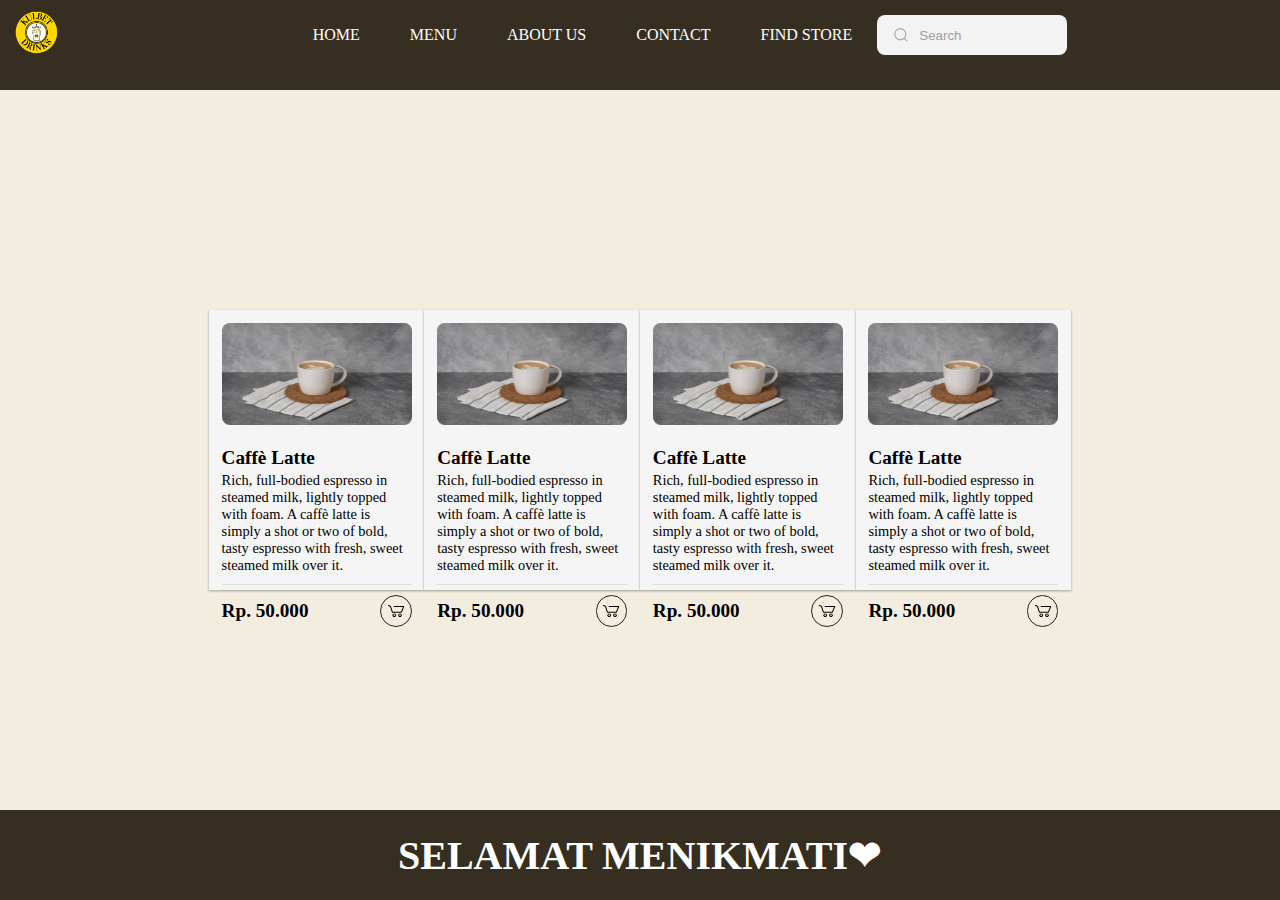
<file: index.html>
<!DOCTYPE html>
<html lang="en">

<head>
    <meta charset="UTF-8">
    <meta http-equiv="X-UA-Compatible" content="IE=edge">
    <meta name="viewport" content="width=device-width, initial-scale=1.0">
    <title>WEB AINK</title>
    <link rel="stylesheet" href="style.css" />
</head>

<body>
    <div class="container">

        <!-- NAVIGATION BAR -->
        <img class= "img-kulbet" src="K.png" alt="Logo-kulbet">
        <div class="navbar">
            <ul class="ul-navbar">
                <li class="li-navbar">
                    <a href="#" class="a-navbar">HOME</a>
                </li>
                <li class="li-navbar">
                    <a href="menu.html" class="a-navbar">MENU</a>
                </li>
                <li class="li-navbar">
                    <a href="about.html" class="a-navbar">ABOUT US</a>
                </li>
                <li class="li-navbar">
                    <a href="contact.html" class="a-navbar">CONTACT</a>
                </li>
                <li class="li-navbar">
                    <a href="find.html" class="a-navbar">FIND STORE</a>
                </li>
                <div class="group">
                    <svg class="icon" aria-hidden="true" viewBox="0 0 24 24">
                        <g>
                            <path
                                d="M21.53 20.47l-3.66-3.66C19.195 15.24 20 13.214 20 11c0-4.97-4.03-9-9-9s-9 4.03-9 9 4.03 9 9 9c2.215 0 4.24-.804 5.808-2.13l3.66 3.66c.147.146.34.22.53.22s.385-.073.53-.22c.295-.293.295-.767.002-1.06zM3.5 11c0-4.135 3.365-7.5 7.5-7.5s7.5 3.365 7.5 7.5-3.365 7.5-7.5 7.5-7.5-3.365-7.5-7.5z">
                            </path>
                        </g>
                    </svg>
                    <input placeholder="Search" type="search" class="input">
                </div>
            </ul>
        </div>

        <!-- NAV BAR END -->

        <!-- CONTENT 1 -->
        <div class="container-content">
            <div class="card">
                <div class="card-img">
                    <img class="card-gambar" src="caffelatte.png">
                </div>
                <div class="card-info">
                  <p class="text-title">Caffè Latte</p>
                  <p class="text-body">Rich, full-bodied espresso in steamed milk, lightly topped with foam. A caffè latte is simply a shot or two of bold, tasty espresso with fresh, sweet steamed milk over it.</p>
                </div>
                <div class="card-footer">
                <span class="text-title">Rp. 50.000</span>
                <div class="card-button">
                  <svg class="svg-icon" viewBox="0 0 20 20">
                    <path d="M17.72,5.011H8.026c-0.271,0-0.49,0.219-0.49,0.489c0,0.271,0.219,0.489,0.49,0.489h8.962l-1.979,4.773H6.763L4.935,5.343C4.926,5.316,4.897,5.309,4.884,5.286c-0.011-0.024,0-0.051-0.017-0.074C4.833,5.166,4.025,4.081,2.33,3.908C2.068,3.883,1.822,4.075,1.795,4.344C1.767,4.612,1.962,4.853,2.231,4.88c1.143,0.118,1.703,0.738,1.808,0.866l1.91,5.661c0.066,0.199,0.252,0.333,0.463,0.333h8.924c0.116,0,0.22-0.053,0.308-0.128c0.027-0.023,0.042-0.048,0.063-0.076c0.026-0.034,0.063-0.058,0.08-0.099l2.384-5.75c0.062-0.151,0.046-0.323-0.045-0.458C18.036,5.092,17.883,5.011,17.72,5.011z"></path>
                    <path d="M8.251,12.386c-1.023,0-1.856,0.834-1.856,1.856s0.833,1.853,1.856,1.853c1.021,0,1.853-0.83,1.853-1.853S9.273,12.386,8.251,12.386z M8.251,15.116c-0.484,0-0.877-0.393-0.877-0.874c0-0.484,0.394-0.878,0.877-0.878c0.482,0,0.875,0.394,0.875,0.878C9.126,14.724,8.733,15.116,8.251,15.116z"></path>
                    <path d="M13.972,12.386c-1.022,0-1.855,0.834-1.855,1.856s0.833,1.853,1.855,1.853s1.854-0.83,1.854-1.853S14.994,12.386,13.972,12.386z M13.972,15.116c-0.484,0-0.878-0.393-0.878-0.874c0-0.484,0.394-0.878,0.878-0.878c0.482,0,0.875,0.394,0.875,0.878C14.847,14.724,14.454,15.116,13.972,15.116z"></path>
                  </svg>
                </div>
              </div></div>

              <div class="card">
                <div class="card-img">
                    <img class="card-gambar" src="caffelatte.png">
                </div>
                <div class="card-info">
                  <p class="text-title">Caffè Latte</p>
                  <p class="text-body">Rich, full-bodied espresso in steamed milk, lightly topped with foam. A caffè latte is simply a shot or two of bold, tasty espresso with fresh, sweet steamed milk over it.</p>
                </div>
                <div class="card-footer">
                <span class="text-title">Rp. 50.000</span>
                <div class="card-button">
                  <svg class="svg-icon" viewBox="0 0 20 20">
                    <path d="M17.72,5.011H8.026c-0.271,0-0.49,0.219-0.49,0.489c0,0.271,0.219,0.489,0.49,0.489h8.962l-1.979,4.773H6.763L4.935,5.343C4.926,5.316,4.897,5.309,4.884,5.286c-0.011-0.024,0-0.051-0.017-0.074C4.833,5.166,4.025,4.081,2.33,3.908C2.068,3.883,1.822,4.075,1.795,4.344C1.767,4.612,1.962,4.853,2.231,4.88c1.143,0.118,1.703,0.738,1.808,0.866l1.91,5.661c0.066,0.199,0.252,0.333,0.463,0.333h8.924c0.116,0,0.22-0.053,0.308-0.128c0.027-0.023,0.042-0.048,0.063-0.076c0.026-0.034,0.063-0.058,0.08-0.099l2.384-5.75c0.062-0.151,0.046-0.323-0.045-0.458C18.036,5.092,17.883,5.011,17.72,5.011z"></path>
                    <path d="M8.251,12.386c-1.023,0-1.856,0.834-1.856,1.856s0.833,1.853,1.856,1.853c1.021,0,1.853-0.83,1.853-1.853S9.273,12.386,8.251,12.386z M8.251,15.116c-0.484,0-0.877-0.393-0.877-0.874c0-0.484,0.394-0.878,0.877-0.878c0.482,0,0.875,0.394,0.875,0.878C9.126,14.724,8.733,15.116,8.251,15.116z"></path>
                    <path d="M13.972,12.386c-1.022,0-1.855,0.834-1.855,1.856s0.833,1.853,1.855,1.853s1.854-0.83,1.854-1.853S14.994,12.386,13.972,12.386z M13.972,15.116c-0.484,0-0.878-0.393-0.878-0.874c0-0.484,0.394-0.878,0.878-0.878c0.482,0,0.875,0.394,0.875,0.878C14.847,14.724,14.454,15.116,13.972,15.116z"></path>
                  </svg>
                </div>
              </div></div>

              <div class="card">
                <div class="card-img">
                    <img class="card-gambar" src="caffelatte.png">
                </div>
                <div class="card-info">
                  <p class="text-title">Caffè Latte</p>
                  <p class="text-body">Rich, full-bodied espresso in steamed milk, lightly topped with foam. A caffè latte is simply a shot or two of bold, tasty espresso with fresh, sweet steamed milk over it.</p>
                </div>
                <div class="card-footer">
                <span class="text-title">Rp. 50.000</span>
                <div class="card-button">
                  <svg class="svg-icon" viewBox="0 0 20 20">
                    <path d="M17.72,5.011H8.026c-0.271,0-0.49,0.219-0.49,0.489c0,0.271,0.219,0.489,0.49,0.489h8.962l-1.979,4.773H6.763L4.935,5.343C4.926,5.316,4.897,5.309,4.884,5.286c-0.011-0.024,0-0.051-0.017-0.074C4.833,5.166,4.025,4.081,2.33,3.908C2.068,3.883,1.822,4.075,1.795,4.344C1.767,4.612,1.962,4.853,2.231,4.88c1.143,0.118,1.703,0.738,1.808,0.866l1.91,5.661c0.066,0.199,0.252,0.333,0.463,0.333h8.924c0.116,0,0.22-0.053,0.308-0.128c0.027-0.023,0.042-0.048,0.063-0.076c0.026-0.034,0.063-0.058,0.08-0.099l2.384-5.75c0.062-0.151,0.046-0.323-0.045-0.458C18.036,5.092,17.883,5.011,17.72,5.011z"></path>
                    <path d="M8.251,12.386c-1.023,0-1.856,0.834-1.856,1.856s0.833,1.853,1.856,1.853c1.021,0,1.853-0.83,1.853-1.853S9.273,12.386,8.251,12.386z M8.251,15.116c-0.484,0-0.877-0.393-0.877-0.874c0-0.484,0.394-0.878,0.877-0.878c0.482,0,0.875,0.394,0.875,0.878C9.126,14.724,8.733,15.116,8.251,15.116z"></path>
                    <path d="M13.972,12.386c-1.022,0-1.855,0.834-1.855,1.856s0.833,1.853,1.855,1.853s1.854-0.83,1.854-1.853S14.994,12.386,13.972,12.386z M13.972,15.116c-0.484,0-0.878-0.393-0.878-0.874c0-0.484,0.394-0.878,0.878-0.878c0.482,0,0.875,0.394,0.875,0.878C14.847,14.724,14.454,15.116,13.972,15.116z"></path>
                  </svg>
                </div>
              </div></div>

              <div class="card">
                <div class="card-img">
                    <img class="card-gambar" src="caffelatte.png">
                </div>
                <div class="card-info">
                  <p class="text-title">Caffè Latte</p>
                  <p class="text-body">Rich, full-bodied espresso in steamed milk, lightly topped with foam. A caffè latte is simply a shot or two of bold, tasty espresso with fresh, sweet steamed milk over it.</p>
                </div>
                <div class="card-footer">
                <span class="text-title">Rp. 50.000</span>
                <div class="card-button">
                  <svg class="svg-icon" viewBox="0 0 20 20">
                    <path d="M17.72,5.011H8.026c-0.271,0-0.49,0.219-0.49,0.489c0,0.271,0.219,0.489,0.49,0.489h8.962l-1.979,4.773H6.763L4.935,5.343C4.926,5.316,4.897,5.309,4.884,5.286c-0.011-0.024,0-0.051-0.017-0.074C4.833,5.166,4.025,4.081,2.33,3.908C2.068,3.883,1.822,4.075,1.795,4.344C1.767,4.612,1.962,4.853,2.231,4.88c1.143,0.118,1.703,0.738,1.808,0.866l1.91,5.661c0.066,0.199,0.252,0.333,0.463,0.333h8.924c0.116,0,0.22-0.053,0.308-0.128c0.027-0.023,0.042-0.048,0.063-0.076c0.026-0.034,0.063-0.058,0.08-0.099l2.384-5.75c0.062-0.151,0.046-0.323-0.045-0.458C18.036,5.092,17.883,5.011,17.72,5.011z"></path>
                    <path d="M8.251,12.386c-1.023,0-1.856,0.834-1.856,1.856s0.833,1.853,1.856,1.853c1.021,0,1.853-0.83,1.853-1.853S9.273,12.386,8.251,12.386z M8.251,15.116c-0.484,0-0.877-0.393-0.877-0.874c0-0.484,0.394-0.878,0.877-0.878c0.482,0,0.875,0.394,0.875,0.878C9.126,14.724,8.733,15.116,8.251,15.116z"></path>
                    <path d="M13.972,12.386c-1.022,0-1.855,0.834-1.855,1.856s0.833,1.853,1.855,1.853s1.854-0.83,1.854-1.853S14.994,12.386,13.972,12.386z M13.972,15.116c-0.484,0-0.878-0.393-0.878-0.874c0-0.484,0.394-0.878,0.878-0.878c0.482,0,0.875,0.394,0.875,0.878C14.847,14.724,14.454,15.116,13.972,15.116z"></path>
                  </svg>
                </div>
              </div></div>
              

                <!-- FROM JAVASCRIPT -->
                <!-- <div id="biodata">m </div> -->
                <!-- JAVASCRIPT END -->

            </a>
        </div>
        <!-- CONTENT 1 END -->

        <!-- FOOTER -->
        <div class="container-footer">
            <h1 class="h1-footer">SELAMAT MENIKMATI❤</h1>
        </div>
        <!-- FOOTER END -->
    </div>
    <script src="data.js" type="text/javascript" />
</body>

</html>
</file>
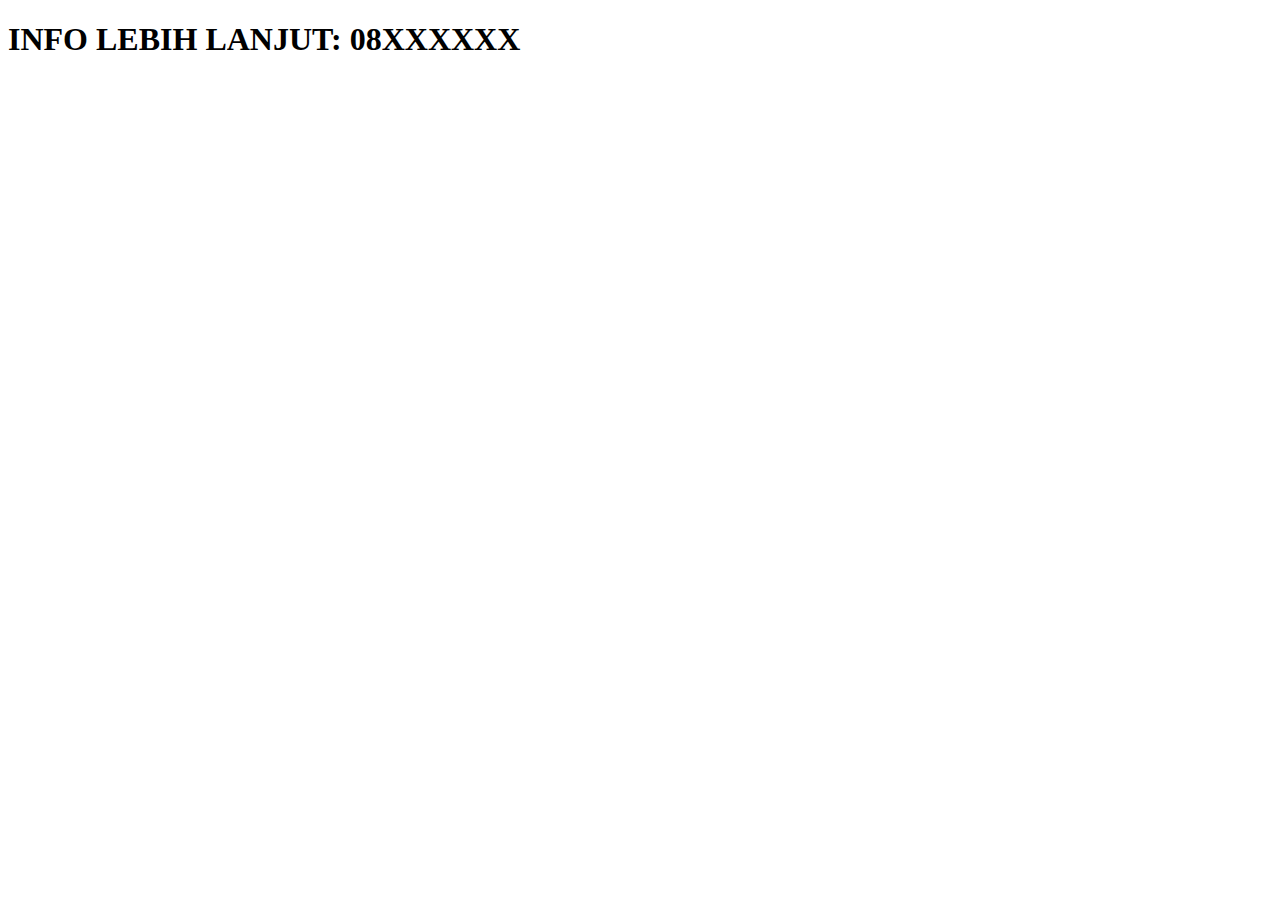
<file: contact.html>
<!DOCTYPE html>
<html lang="en">
<head>
    <meta charset="UTF-8">
    <meta http-equiv="X-UA-Compatible" content="IE=edge">
    <meta name="viewport" content="width=device-width, initial-scale=1.0">
    <title>CONTACT</title>
</head>
<body>
    <h1>INFO LEBIH LANJUT: 08XXXXXX</h1>
</body>
</html>
</file>
<file: style.css>
*, 
html {
    margin: 0;
    padding: 0;
}

body {
    background-color: #DEC430;
}

.container {
    height: 100vh;
}

.img-kulbet {
    width: 75px;
    height: 75px;
    float: left;
    display: flex;
    align-items: left;
}

.navbar {
    background-color: #362E20;
    width: 100%;
    height: 10vh;
}

.ul-navbar {
    display: flex;
    background-color: #362E20;
    height: 70px;
    justify-content: center;
    align-items: center;
}

.li-navbar {
    /* border: 1px solid black; */
    list-style-type: none;
    padding: 20px;
    justify-content: center;
    align-items: center;
    float: left;
    margin: 5px;
}

.li-navbar:hover {
    background-color: grey;
    transition: .2s ease-in-out;
    transition-delay: .1s;
    border-radius: 8px;
}

.a-navbar {
    color: white;
    text-decoration: none;
}

.container-content {
    background-color: #F3EDE0;
    display: flex;
    justify-content: center;
    align-items: center;
    height: 80vh;
}

.a-content {
    display: flex;
    justify-content: space-between;
    align-items: center;
    flex-direction: column;
    text-decoration: none;
    color: black;
}

.img-content {
    height: 80%;
    width: 33%;
}

#biodata {
    background: #DEC430;
    width: 500px;
    height: 500px;
}

.container-footer {
    background-color: #362E20;
    display: flex;
    justify-content: center;
    align-items: center;
    height: 10vh;
}

.h1-footer{
    font-size: 40px;
    color: white;
}

.group {
    display: flex;
    line-height: 28px;
    align-items: center;
    position: relative;
    max-width: 190px;
   }
   
   .input {
    width: 100%;
    height: 40px;
    line-height: 28px;
    padding: 0 1rem;
    padding-left: 2.5rem;
    border: 2px solid transparent;
    border-radius: 8px;
    outline: none;
    background-color: #f3f3f4;
    color: #0d0c22;
    transition: .3s ease;
   }
   
   .input::placeholder {
    color: #9e9ea7;
   }
   
   .input:focus, input:hover {
    outline: none;
    border-color: rgba(234,76,137,0.4);
    background-color: #fff;
    box-shadow: 0 0 0 4px rgb(234 76 137 / 10%);
   }
   
   .icon {
    position: absolute;
    left: 1rem;
    fill: #9e9ea7;
    width: 1rem;
    height: 1rem;
   }
   
   /* card 1 */
   .card {
    width: 190px;
    height: 254px;
    padding: .8em;
    background: #f5f5f5;
    position: relative;
    overflow: visible;
    box-shadow: 0 1px 3px rgba(0,0,0,0.12), 0 1px 2px rgba(0,0,0,0.24);
    display: table-row;
    justify-content: left;
    align-items: left;
   }
   
   .card-img {
    background-color: #ffcaa6;
    height: 40%;
    width: 100%;
    border-radius: .5rem;
    transition: .4s ease;
   }

   .card-gambar {
       height: 100%;
       width: 100%;
       border-radius: .5rem;
       transition: .3 ease;
   }
   
   .card-info {
    padding-top: 10%;
   }
   
   svg {
    width: 20px;
    height: 20px;
   }
   
   .card-footer {
    width: 100%;
    display: flex;
    justify-content: space-between;
    align-items: center;
    padding-top: 10px;
    border-top: 1px solid #ddd;
   }
   
   /*Text*/
   .text-title {
    font-weight: 900;
    font-size: 1.2em;
    line-height: 1.5;
   }
   
   .text-body {
    font-size: .9em;
    padding-bottom: 10px;
   }
   
   /*Button*/
   .card-button {
    border: 1px solid #252525;
    display: flex;
    padding: .3em;
    cursor: pointer;
    border-radius: 50px;
    transition: .3s ease-in-out;
   }
   
   /*Hover*/
   .card-img:hover {
    transform: translateY(-25%);
    box-shadow: rgba(226, 196, 63, 0.25) 0px 13px 47px -5px, rgba(180, 71, 71, 0.3) 0px 8px 16px -8px;
   }
   
   .card-button:hover {
    border: 1px solid #ffcaa6;
    background-color: #ffcaa6;
   }
   /* CARD 1 END */
</file>
